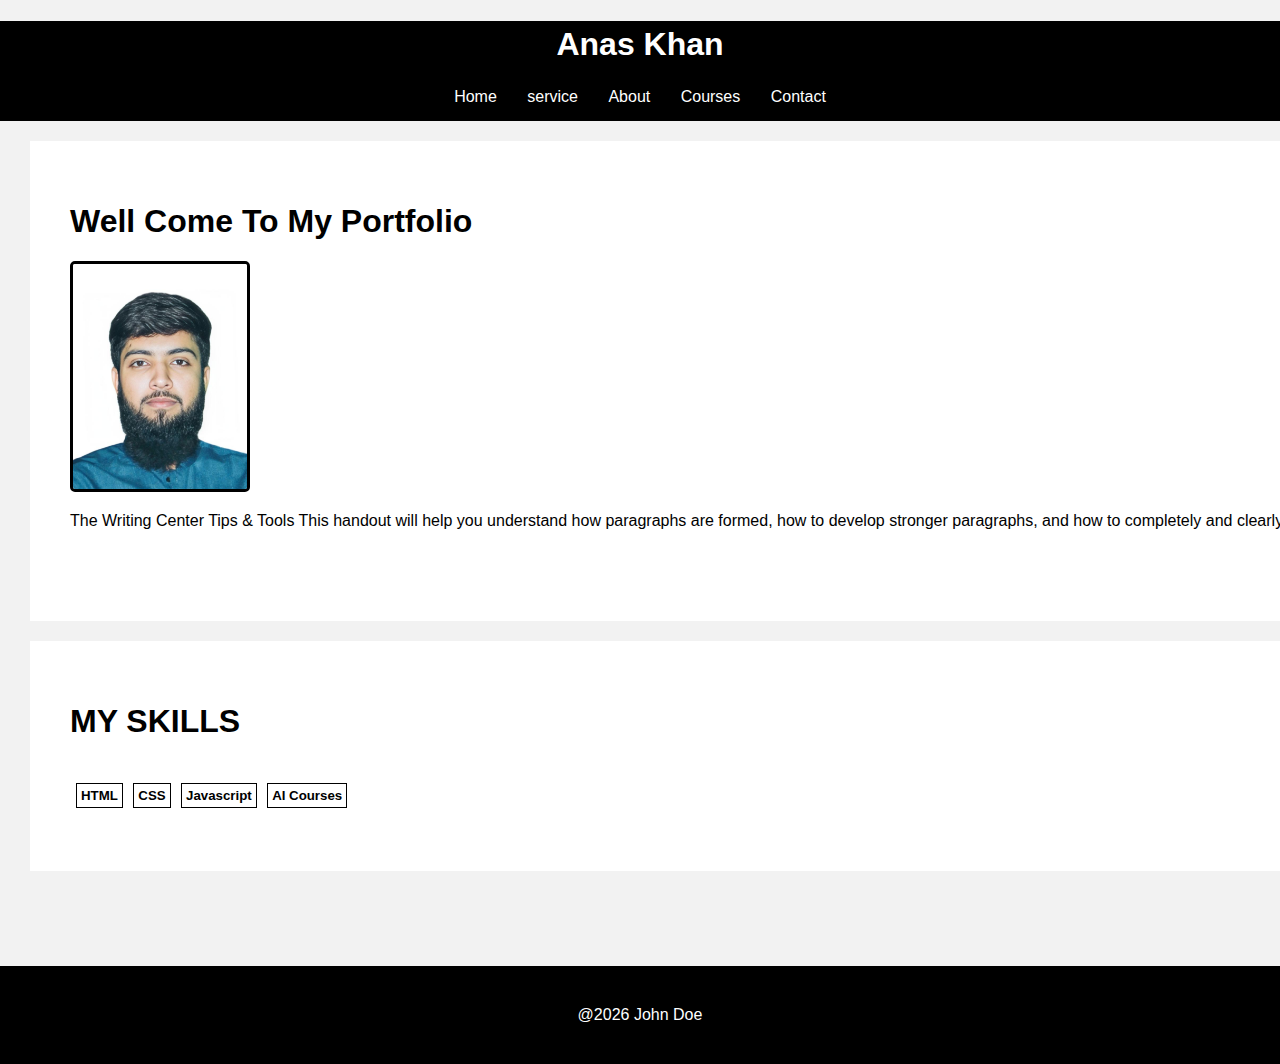
<file: index.html>
<!DOCTYPE html>
<html lang="en">
<head>
    <meta charset="UTF-8">
    <meta name="viewport" content="width=device-width, initial-scale=1.0">
    <title>Document</title>
    <link rel="stylesheet" href="style.css">
</head>
<body>
<header>
        <h1 class="sa">  Anas Khan  </h1>
    <nav> <center>
        <a href="./index.html"> Home </a> 
        <a href="./servicess.html"> service </a> 
        <a href="./about.html"> About </a>
        <a href="./courses.html">Courses</a>
        <a href="./contact.html">Contact</a> </center>
    </nav>
</header>
<div class="ss">
    <h1> Well Come To My Portfolio</h1>
    <img src="download.jpeg" width="12%">
    <p> The Writing Center  Tips & Tools This handout will help you understand how paragraphs are formed,
         how to develop stronger paragraphs, and how to completely and clearly express your ideas.</p>
</div>
<div class="mr">
    <h1> MY SKILLS</h1>
    <h5>HTML</h5>
    <h5>CSS</h5>
    <h5>Javascript</h5>
    <h5>AI Courses</h5>
</div>

<div> 
    <footer>@2026 John Doe</footer>
</div>
    </body>
    </html>
</file>
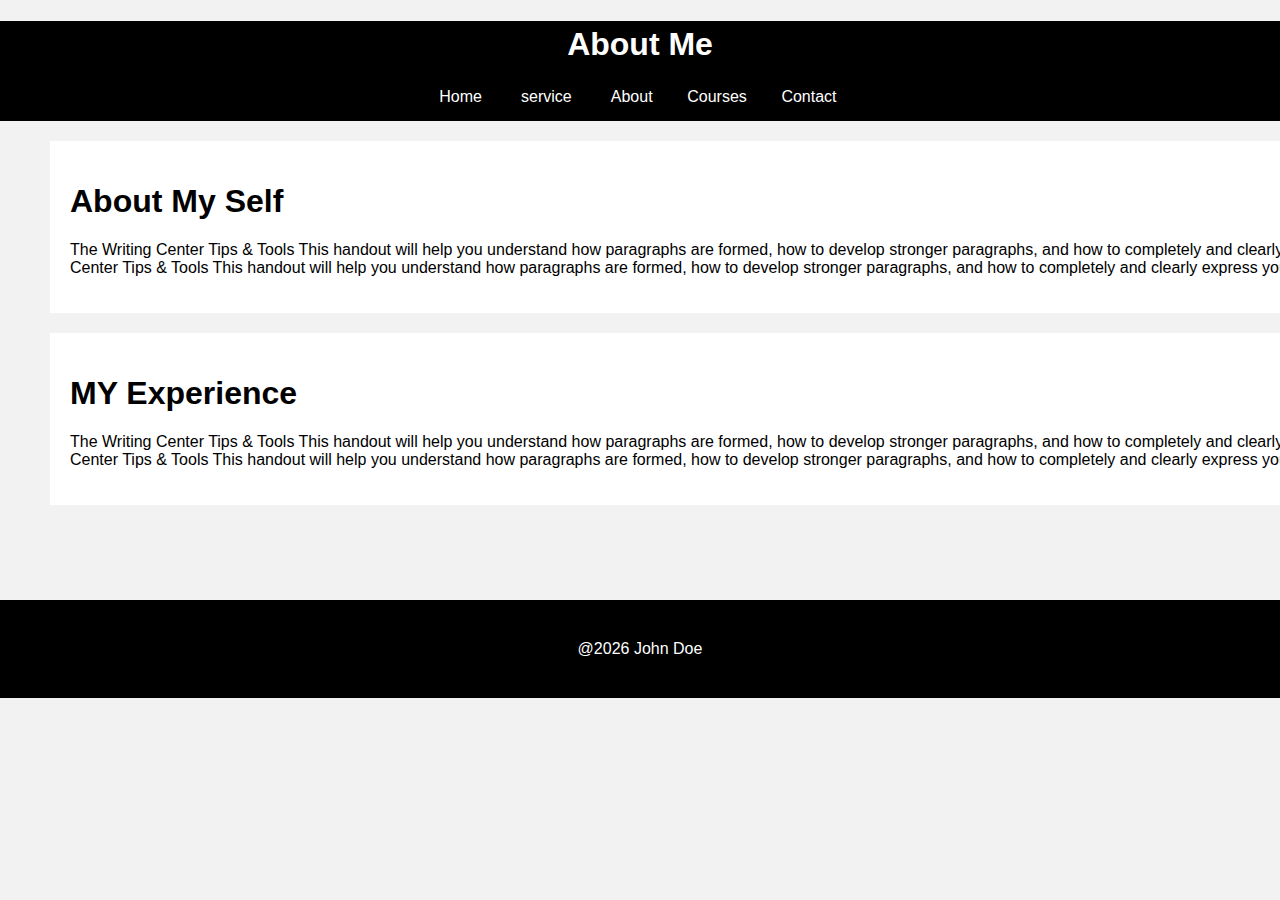
<file: about.html>
<!DOCTYPE html>
<html lang="en">
<head>
    <meta charset="UTF-8">
    <meta name="viewport" content="width=device-width, initial-scale=1.0">
    <title>Document</title>
    <link rel="stylesheet" href="style.css">
</head>
<body>
    <header>
        <h1 class="sa"> <center> About Me</center> </h1>
    <nav> <center>
        <a href="./index.html">Home</a> |
        <a href="./servicess.html">service</a> |
        <a href="./about.html">About</a>|
        <a href="./courses.html">Courses</a>|
        <a href="./contact.html">Contact</a>| </center>
    </nav>
</header>
<div class="parent" > 
    <h1> About My Self</h1>
    <p> The Writing Center  Tips & Tools This handout will help you understand how paragraphs are formed,
         how to develop stronger paragraphs, and how to completely and clearly express your ideas
        The Writing Center  Tips & Tools This handout will help you understand how paragraphs are formed,
         how to develop stronger paragraphs, and how to completely and clearly express your ideas</p>
</div>
<div class="parent" > 
    <h1> MY Experience </h1>
    <p> The Writing Center  Tips & Tools This handout will help you understand how paragraphs are formed,
         how to develop stronger paragraphs, and how to completely and clearly express your ideas
        The Writing Center  Tips & Tools This handout will help you understand how paragraphs are formed,
         how to develop stronger paragraphs, and how to completely and clearly express your ideas</p>
</div>
<div> 
    <footer>@2026 John Doe</footer>
</div>
    </body>
    </html>
</file>
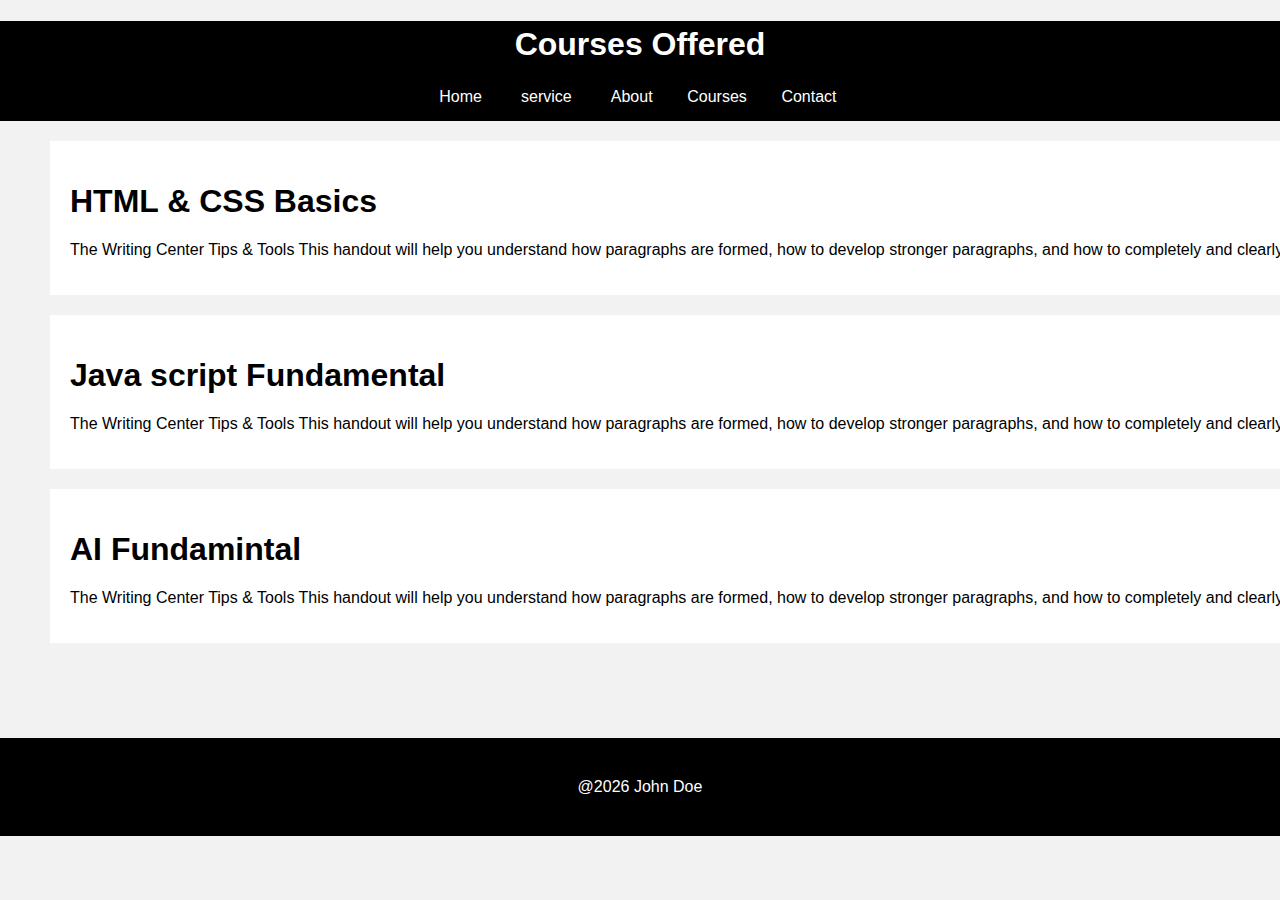
<file: courses.html>
<!DOCTYPE html>
<html lang="en">
<head>
    <meta charset="UTF-8">
    <meta name="viewport" content="width=device-width, initial-scale=1.0">
    <title>Document</title>
    <link rel="stylesheet" href="style.css">
</head>
<body>
    <header>
        <h1 class="sa"> <center> Courses Offered </center> </h1>
    <nav> <center>
        <a href="./index.html">Home</a> |
        <a href="./servicess.html">service</a> |
        <a href="./about.html">About</a>|
        <a href="./courses.html">Courses</a>|
        <a href="./contact.html">Contact</a>| </center>
    </nav>
</header>
<div class="parent" > 
    <h1> HTML & CSS Basics </h1>
    <p> The Writing Center  Tips & Tools This handout will help you understand how paragraphs are formed,
         how to develop stronger paragraphs, and how to completely and clearly express your ideas</p>
</div>
<div class="parent" > 
    <h1> Java script Fundamental </h1>
    <p> The Writing Center  Tips & Tools This handout will help you understand how paragraphs are formed,
         how to develop stronger paragraphs, and how to completely and clearly express your ideas</p>
</div>
<div class="parent" > 
    <h1> AI Fundamintal</h1>
    <p> The Writing Center  Tips & Tools This handout will help you understand how paragraphs are formed,
         how to develop stronger paragraphs, and how to completely and clearly express your ideas</p>
</div>
<div> 
    <footer>@2026 John Doe</footer>
</div>
    </body>
    </html>
</file>
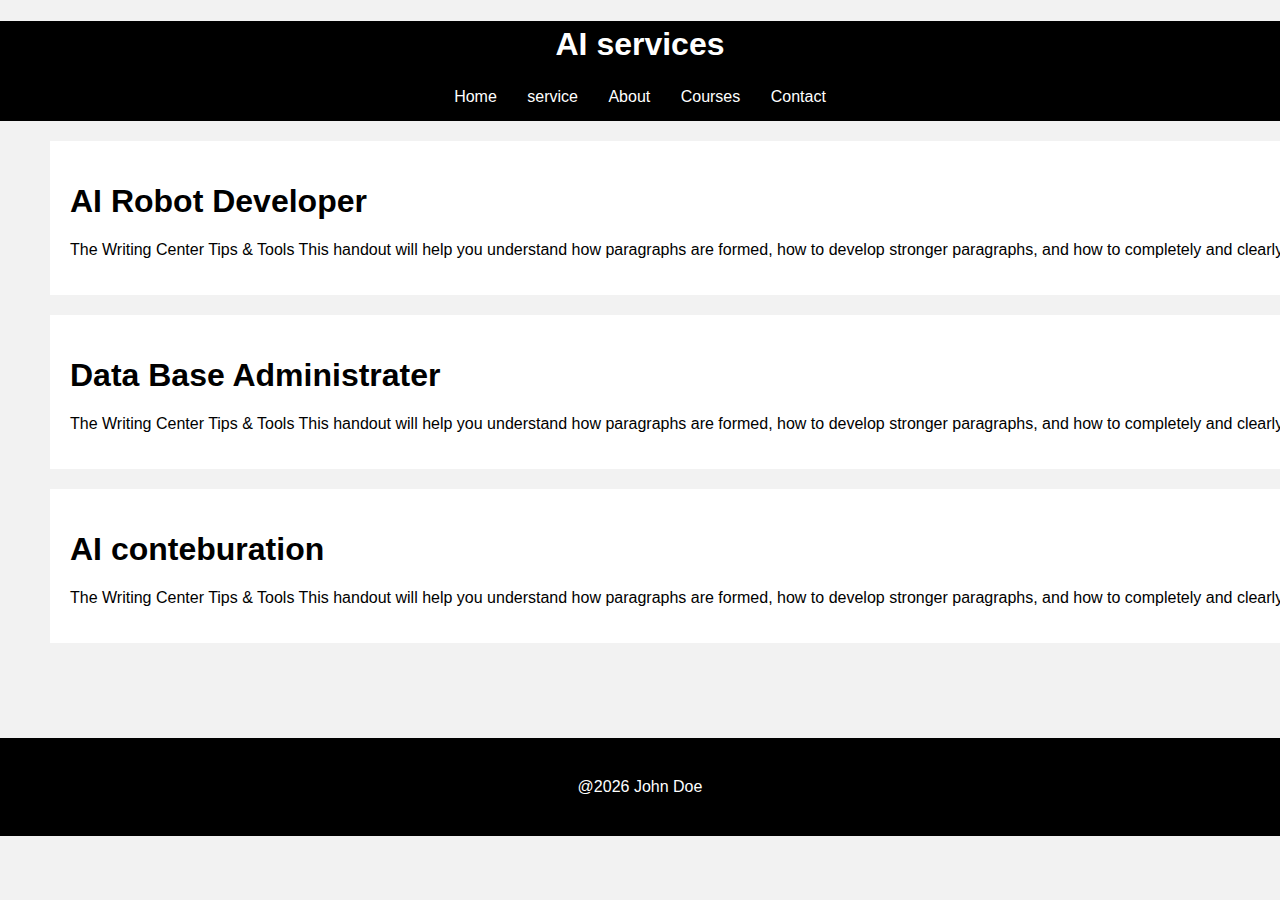
<file: servicess.html>
<!DOCTYPE html>
<html lang="en">
<head>
    <meta charset="UTF-8">
    <meta name="viewport" content="width=device-width, initial-scale=1.0">
    <title>Document</title>
    <link rel="stylesheet" href="style.css">
</head>
<body>
    <header>
        <h1 class="sa">  AI services  </h1>
    <nav> <center>
        <a href="./index.html">Home</a> 
        <a href="./servicess.html">service</a> 
        <a href="./about.html"> About</a>
        <a href="./courses.html"> Courses</a>
        <a href="./contact.html"> Contact</a> </center>
    </nav>
</header>
<div class="parent" > 
    <h1> AI Robot Developer </h1>
    <p> The Writing Center  Tips & Tools This handout will help you understand how paragraphs are formed,
         how to develop stronger paragraphs, and how to completely and clearly express your ideas</p>
</div>
<div class="parent" > 
    <h1> Data Base Administrater </h1>
    <p> The Writing Center  Tips & Tools This handout will help you understand how paragraphs are formed,
         how to develop stronger paragraphs, and how to completely and clearly express your ideas</p>
</div>
<div class="parent" > 
    <h1> AI conteburation </h1>
    <p> The Writing Center  Tips & Tools This handout will help you understand how paragraphs are formed,
         how to develop stronger paragraphs, and how to completely and clearly express your ideas</p>
</div>
<div> 
    <footer>@2026 John Doe</footer>
</div>
</body>
</html>
</file>
<file: style.css>
body {
            font-family: Arial, sans-serif;
            background-color: #f2f2f2;
            padding: 0px;
            margin: 0px;
        }

.sa{

    color: white;
    padding: 5px;
    text-align: center;
    margin-bottom: 20px;
}


header{
    background-color: black;
    height: 100px;

}
a{
    color: white;
    padding: 13px;
    text-decoration: none;

}
a:hover{
    color: yellow;
}
.ss{
    background-color: white;
    height: 400px;
    width: 1450px;
    padding: 40px;
    margin-top: 20px;
    margin-left: 30px;
}
img{
    border: solid black;
    border-radius: 5px;
}
.mr{
    background-color: white;
    width: 1450px;
   padding: 40px;
   margin-top: 20px;
   margin-left: 30px;

}

h5{
    display: inline-table;
    justify-content: center;
    text-align: center;
    border:  1px solid black;
    padding: 4px;
    margin-left: 6px;
}
footer{
    background-color: black;
    color: white;
    text-align: center;
    padding: 40px;
    margin-top: 95px;
}
.th{
    padding: 40px;
}
.parent{
    background-color: white;
    width: 1450px;
    margin-top: 20px;
    padding: 20px;
    margin-left: 50px;
}

input{
    width: 1460px;
      height: 40px;
}

textarea{
    width: 1460px;
    height: 80px;
}
button{
    background-color: black;
    color: white;
    margin-top: 10px;
}
</file>
